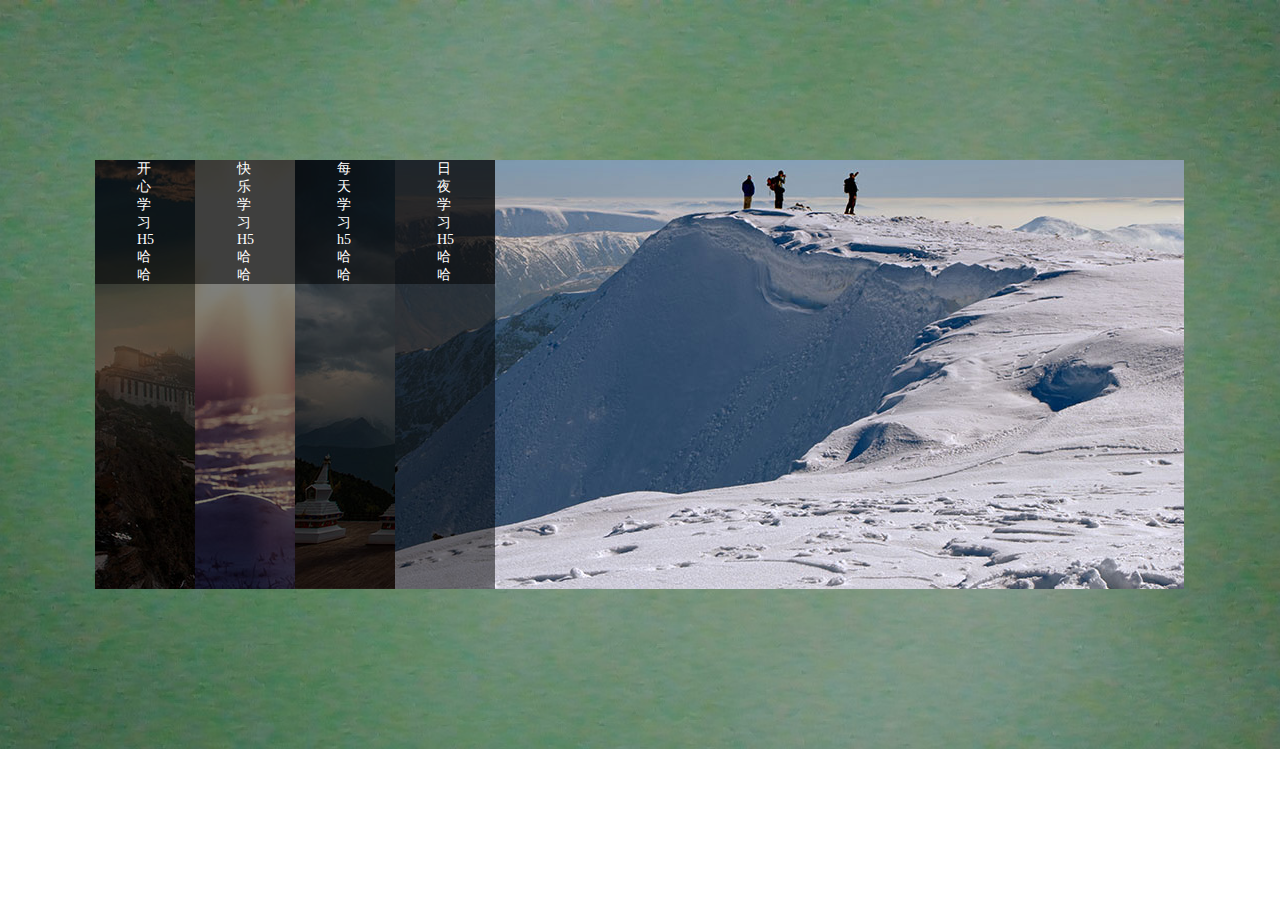
<file: 第三题/index.html>
<!DOCTYPE HTML>
<html>
	<head>
		<title>please enter your title</title>
		<meta charset="utf-8">
		<meta name="Author" content="潭州学院-阿飞老师">
		<style type='text/css'>
			*{ margin:0; padding:0;}
			body{
				background:url(img/bgcheck.jpg) center top no-repeat;;
				background-size: cover;
			}
			#wrap{
				width:1090px;
				height:429px;
				margin:160px auto;
				overflow:hidden;
			}
			#wrap ul{
				width:120%;
			}
			#wrap ul li{
				list-style:none;
				width:100px;
				height:429px;
				float:left;
			}
			#wrap ul li .txt{
				width:100px;
				height:429px;
				background:rgba(0,0,0,.5);
				overflow:hidden;
			}
			#wrap ul li .txt p{
				padding:0px 42px;
				background:rgba(0,0,0,.5);
				color:#fff;
				font-family:'Microsoft yahei';
				font-size:14px;
			}
		</style>
	</head>
	<body>
		
		<div id="wrap">
			<ul>
				<li style="background-image:url(img/1.jpg)">
					<div class='txt'>
						<p>开心学习H5哈哈</p>
					</div>
				</li>
				<li style="background-image:url(img/2.jpg)">
					<div class='txt'>
						<p>快乐学习H5哈哈</p>
					</div>
				</li>
				<li style="background-image:url(img/3.jpg)">
					<div class='txt'>
						<p>每天学习h5哈哈</p>
					</div>
				</li>
				<li style="background-image:url(img/4.jpg); width:789px;">
					<div class='txt'>
						<p>日夜学习H5哈哈</p>
					</div>
				</li>
			</ul>
		</div>

		<script type="text/javascript" src="js/jquery-1.12.1.min.js"></script>
		<script type="text/javascript">
			$('#wrap ul li').hover(function(){
				$(this).stop().animate({
					width : '789px'
				},500).siblings().stop().animate({
					width : '100px'
				},500);
			});
		</script>
	</body>
</html>
</file>
